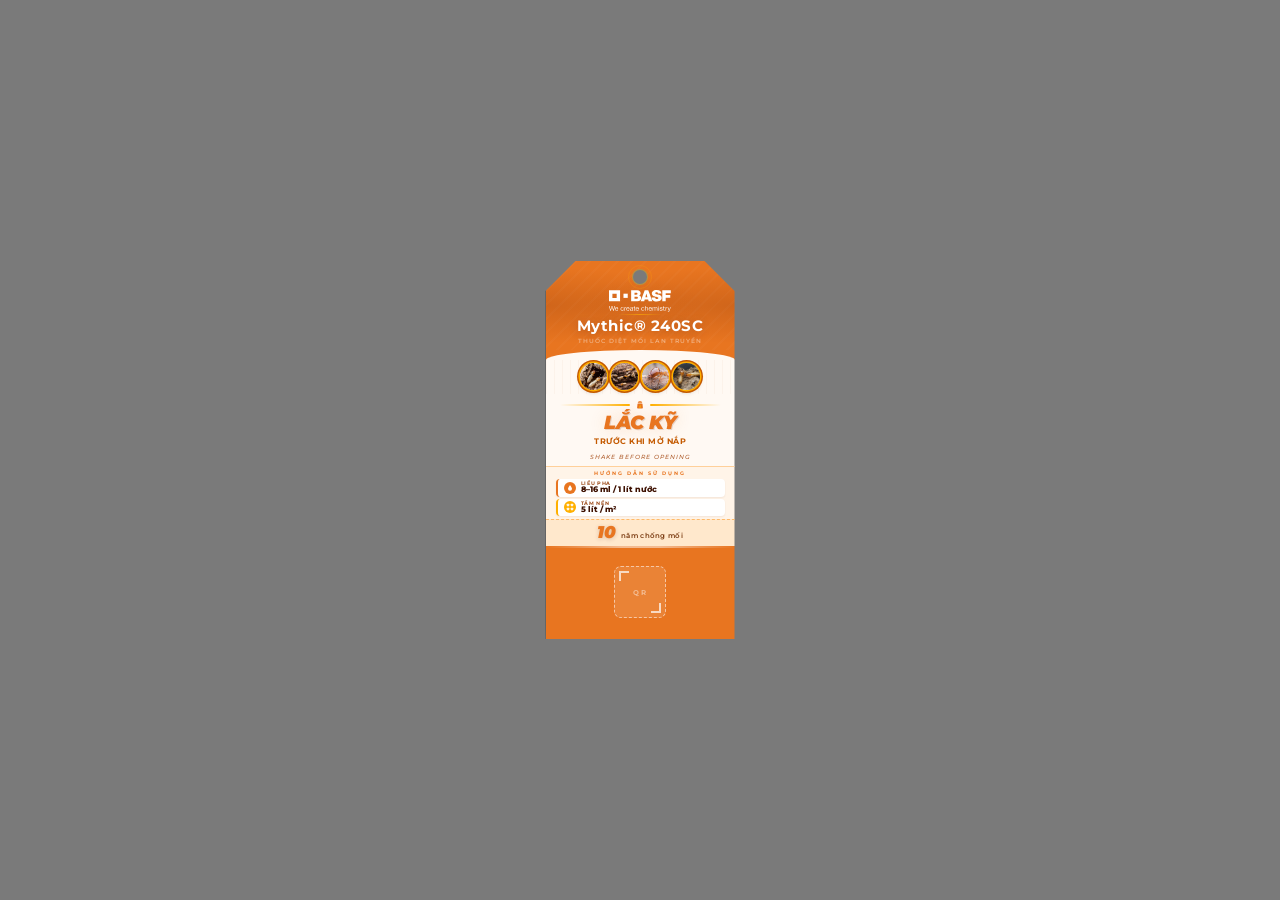
<file: index.html>
<!DOCTYPE html>
<html lang="vi">
<head>
  <meta charset="UTF-8">
  <meta name="viewport" content="width=device-width, initial-scale=1.0">
  <title>Hang Tag — Mythic 240SC</title>
  <link rel="stylesheet" href="hangtag.css">
</head>
<body>

<div class="hangtag">

  <!-- ══ ZONE 1: TOP DARK BLOCK ══ -->
  <div class="top-zone">

    <div class="hole-area"></div>

    <div class="logo-wrap">
      <img src="Basf.svg" alt="BASF" class="basf-logo">
    </div>

    <div class="product-name-block">
      <div class="product-title-row">
        <span class="product-mythic">Mythic® 240SC</span>
      </div>
      <div class="product-tagline">Thuốc diệt mối lan truyền</div>
    </div>

  </div>

  <div class="top-zone-tail"></div>

  <!-- ══ ZONE 2: 4 PHOTO CIRCLES ══ -->
  <div class="photos-zone">
    <div class="photo-circle">
      <img src="termite.jpeg" alt="Mối 1">
    </div>
    <div class="photo-circle">
      <img src="termite2.jpeg" alt="Mối 2">
    </div>
    <div class="photo-circle">
      <img src="termite.jpg" alt="Mối 3">
    </div>
    <div class="photo-circle">
      <img src="termite2.jpg" alt="Mối 4">
    </div>
  </div>

  <!-- ══ ZONE 3: LẮC ĐỀU ══ -->
  <div class="shake-zone">

    <div class="shake-deco-row">
      <i></i>
      <!-- bottle / shake icon -->
      <svg viewBox="0 0 20 20" fill="none" xmlns="http://www.w3.org/2000/svg">
        <path d="M7 2h6v1.5H7V2zm-1 2.5h8l.7 2.5H5.3L6 4.5zM5 8h10l.8 7.5A1.5 1.5 0 0114.3 17H5.7a1.5 1.5 0 01-1.5-1.5L5 8z"
              fill="#E87520"/>
        <path d="M9 12v3M11 11v4" stroke="#FFB000" stroke-width="1.3" stroke-linecap="round"/>
      </svg>
      <i></i>
    </div>

    <div class="lac-deu">LẮC KỸ</div>
    <div class="lac-sub-vi">Trước khi mở nắp</div>
    <div class="shake-bar"></div>
    <div class="shake-en">Shake before opening</div>

  </div>

  <!-- ══ ZONE 4: DOSAGE ══ -->
  <div class="dosage-zone">

    <div class="dosage-title">Hướng dẫn sử dụng</div>

    <!-- Liều pha -->
    <div class="d-row">
      <div class="d-icon-circle">
        <svg viewBox="0 0 20 20" fill="none" xmlns="http://www.w3.org/2000/svg">
          <path d="M10 3C10 3 5 8.5 5 12a5 5 0 0010 0C15 8.5 10 3 10 3z" fill="#fff"/>
        </svg>
      </div>
      <div class="d-text">
        <span class="d-key">Liều pha</span>
        <span class="d-val">8–16 ml / 1 lít nước</span>
      </div>
    </div>

    <!-- Tẩm nền -->
    <div class="d-row">
      <div class="d-icon-circle">
        <svg viewBox="0 0 20 20" fill="none" xmlns="http://www.w3.org/2000/svg">
          <rect x="2" y="2" width="6" height="6" rx="1" fill="#fff" fill-opacity=".9"/>
          <rect x="12" y="2" width="6" height="6" rx="1" fill="#fff" fill-opacity=".9"/>
          <rect x="2" y="12" width="6" height="6" rx="1" fill="#fff" fill-opacity=".9"/>
          <rect x="12" y="12" width="6" height="6" rx="1" fill="#fff" fill-opacity=".9"/>
        </svg>
      </div>
      <div class="d-text">
        <span class="d-key">Tẩm nền</span>
        <span class="d-val">5 lít / m²</span>
      </div>
    </div>

  </div>

  <!-- ══ ZONE 5: NOTE ══ -->
  <div class="note-zone">
    <span class="note-text"><span class="note-num">10</span>&nbsp;năm chống mối</span>
  </div>

  <!-- ══ ZONE 6: FOOTER + QR ══ -->
  <div class="footer-zone">
    <div class="qr-placeholder">
      <div class="qr-box">
        <span class="qr-label">QR</span>
      </div>
    </div>
  
  </div>

</div>

</body>
</html>
</file>
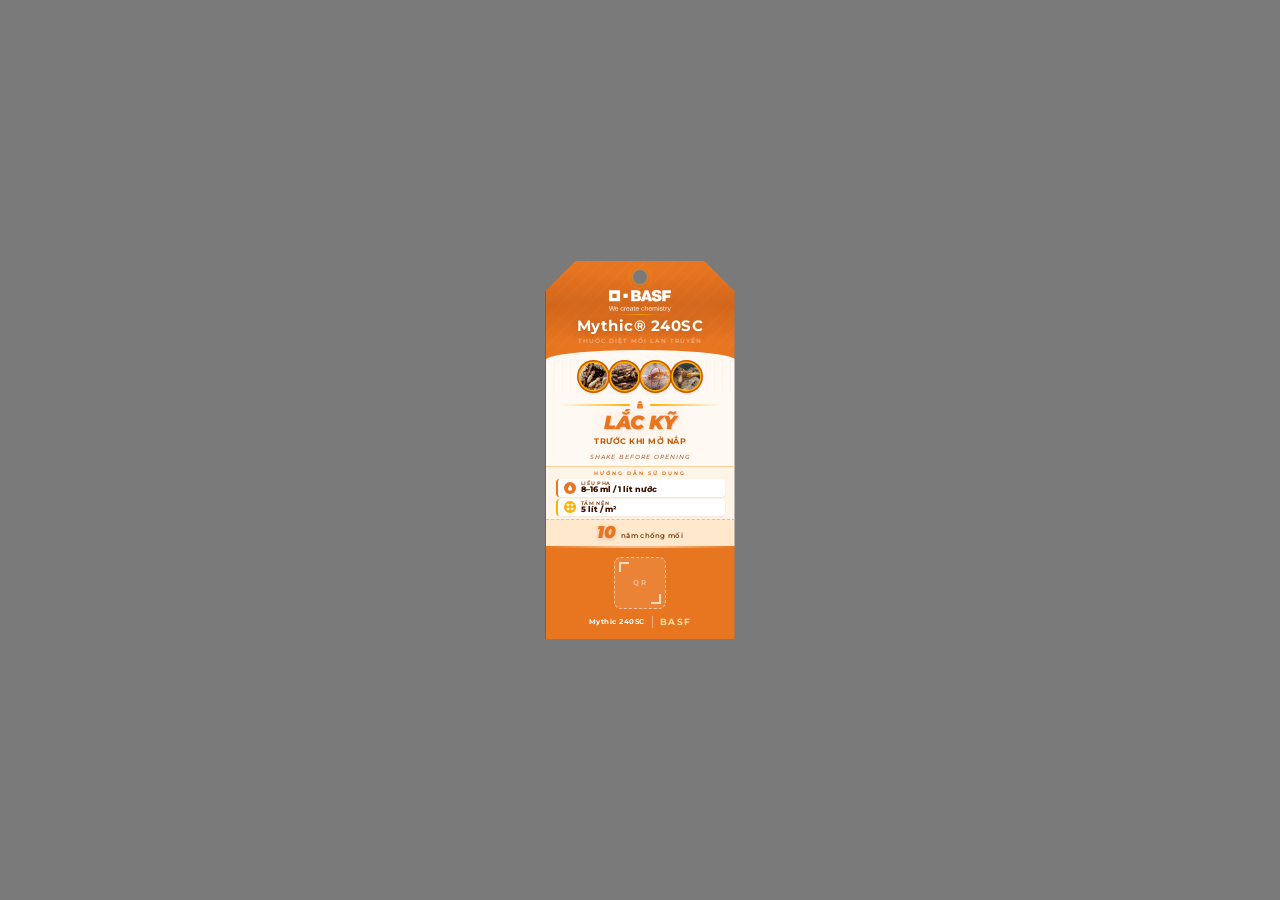
<file: hangtag.html>
<!DOCTYPE html>
<html lang="vi">
<head>
  <meta charset="UTF-8">
  <meta name="viewport" content="width=device-width, initial-scale=1.0">
  <title>Hang Tag — Mythic 240SC</title>
  <link rel="stylesheet" href="hangtag.css">
</head>
<body>

<div class="hangtag">

  <!-- ══ ZONE 1: TOP DARK BLOCK ══ -->
  <div class="top-zone">

    <div class="hole-area"></div>

    <div class="logo-wrap">
      <img src="Basf.svg" alt="BASF" class="basf-logo">
    </div>

    <div class="product-name-block">
      <div class="product-title-row">
        <span class="product-mythic">Mythic® 240SC</span>
      </div>
      <div class="product-tagline">Thuốc diệt mối lan truyền</div>
    </div>

  </div>

  <div class="top-zone-tail"></div>

  <!-- ══ ZONE 2: 4 PHOTO CIRCLES ══ -->
  <div class="photos-zone">
    <div class="photo-circle">
      <img src="termite.jpeg" alt="Mối 1">
    </div>
    <div class="photo-circle">
      <img src="termite2.jpeg" alt="Mối 2">
    </div>
    <div class="photo-circle">
      <img src="termite.jpg" alt="Mối 3">
    </div>
    <div class="photo-circle">
      <img src="termite2.jpg" alt="Mối 4">
    </div>
  </div>

  <!-- ══ ZONE 3: LẮC ĐỀU ══ -->
  <div class="shake-zone">

    <div class="shake-deco-row">
      <i></i>
      <!-- bottle / shake icon -->
      <svg viewBox="0 0 20 20" fill="none" xmlns="http://www.w3.org/2000/svg">
        <path d="M7 2h6v1.5H7V2zm-1 2.5h8l.7 2.5H5.3L6 4.5zM5 8h10l.8 7.5A1.5 1.5 0 0114.3 17H5.7a1.5 1.5 0 01-1.5-1.5L5 8z"
              fill="#E87520"/>
        <path d="M9 12v3M11 11v4" stroke="#FFB000" stroke-width="1.3" stroke-linecap="round"/>
      </svg>
      <i></i>
    </div>

    <div class="lac-deu">LẮC KỸ</div>
    <div class="lac-sub-vi">Trước khi mở nắp</div>
    <div class="shake-bar"></div>
    <div class="shake-en">Shake before opening</div>

  </div>

  <!-- ══ ZONE 4: DOSAGE ══ -->
  <div class="dosage-zone">

    <div class="dosage-title">Hướng dẫn sử dụng</div>

    <!-- Liều pha -->
    <div class="d-row">
      <div class="d-icon-circle">
        <svg viewBox="0 0 20 20" fill="none" xmlns="http://www.w3.org/2000/svg">
          <path d="M10 3C10 3 5 8.5 5 12a5 5 0 0010 0C15 8.5 10 3 10 3z" fill="#fff"/>
        </svg>
      </div>
      <div class="d-text">
        <span class="d-key">Liều pha</span>
        <span class="d-val">8–16 ml / 1 lít nước</span>
      </div>
    </div>

    <!-- Tẩm nền -->
    <div class="d-row">
      <div class="d-icon-circle">
        <svg viewBox="0 0 20 20" fill="none" xmlns="http://www.w3.org/2000/svg">
          <rect x="2" y="2" width="6" height="6" rx="1" fill="#fff" fill-opacity=".9"/>
          <rect x="12" y="2" width="6" height="6" rx="1" fill="#fff" fill-opacity=".9"/>
          <rect x="2" y="12" width="6" height="6" rx="1" fill="#fff" fill-opacity=".9"/>
          <rect x="12" y="12" width="6" height="6" rx="1" fill="#fff" fill-opacity=".9"/>
        </svg>
      </div>
      <div class="d-text">
        <span class="d-key">Tẩm nền</span>
        <span class="d-val">5 lít / m²</span>
      </div>
    </div>

  </div>

  <!-- ══ ZONE 5: NOTE ══ -->
  <div class="note-zone">
    <span class="note-text"><span class="note-num">10</span>&nbsp;năm chống mối</span>
  </div>

  <!-- ══ ZONE 6: FOOTER + QR ══ -->
  <div class="footer-zone">
    <div class="qr-placeholder">
      <div class="qr-box">
        <span class="qr-label">QR</span>
      </div>
    </div>
    <div class="footer-brand-row">
      <span class="footer-mythic">Mythic 240SC</span>
      <div class="footer-sep"></div>
      <span class="footer-sc">BASF</span>
    </div>
  </div>

</div>

</body>
</html>
</file>
<file: hangtag.css>
@import url('https://fonts.googleapis.com/css2?family=Montserrat:ital,wght@0,400;0,500;0,600;0,700;0,800;0,900;1,700;1,800;1,900&display=swap');

*, *::before, *::after {
  box-sizing: border-box;
  margin: 0;
  padding: 0;
}

/* ─────────────────────────────
   PALETTE
   Orange : #E87520  (chủ đạo)
   Deep   : #C45A00  (cam đậm hơn cho viền/depth)
   Amber  : #FFB000
   Cream  : #FFF4E8
   Light  : #FFF9F3
───────────────────────────── */

body {
  font-family: 'Montserrat', sans-serif;
  background: #7a7a7a;
  min-height: 100vh;
  display: flex;
  align-items: center;
  justify-content: center;
  padding: 48px 20px;
}

/* ══════════════════════════════
   TAG SHELL  50 × 100 mm
   screen  : 189 × 378 px
══════════════════════════════ */
.hangtag {
  position: relative;
  width: 189px;
  height: 378px;
  display: flex;
  flex-direction: column;
  overflow: hidden;
  clip-path: polygon(
    30px 0%,
    calc(100% - 30px) 0%,
    100% 30px,
    100% 100%,
    0% 100%,
    0% 30px
  );
  box-shadow:
    0 10px 36px rgba(0,0,0,.5),
    0 2px 8px  rgba(0,0,0,.25);
}

/* ══════════════════════════════
   ZONE 1 — TOP DARK BLOCK
   hole + logo + product name
══════════════════════════════ */
.top-zone {
  background: #E87520;
  display: flex;
  flex-direction: column;
  align-items: center;
  flex-shrink: 0;
  position: relative;
  padding-bottom: 5px;
}

/* diagonal stripe texture */
.top-zone::before {
  content: '';
  position: absolute;
  inset: 0;
  background-image: repeating-linear-gradient(
    135deg,
    rgba(255,255,255,.025) 0px,
    rgba(255,255,255,.025) 2px,
    transparent 2px,
    transparent 10px
  );
  pointer-events: none;
}

/* depth shading — darker orange edges */
.top-zone::after {
  content: '';
  position: absolute;
  inset: 0;
  background:
    radial-gradient(ellipse at 0% 50%, rgba(100,30,0,.18) 0%, transparent 60%),
    radial-gradient(ellipse at 100% 50%, rgba(100,30,0,.18) 0%, transparent 60%);
  pointer-events: none;
}

/* ── HOLE ── */
.hole-area {
  position: relative;
  width: 100%;
  height: 28px;
  display: flex;
  align-items: center;
  justify-content: center;
  z-index: 1;
}

.hole-area::before {
  content: '';
  position: absolute;
  top: 8px;
  width: 16px;
  height: 16px;
  border-radius: 50%;
  background: #7a7a7a;
  border: 1.5px solid rgba(255,176,0,.45);
  z-index: 2;
}

.hole-area::after {
  content: '';
  position: absolute;
  top: 4px;
  width: 24px;
  height: 24px;
  border-radius: 50%;
  border: 1px solid rgba(255,176,0,.2);
}

/* ── BASF LOGO ── */
.logo-wrap {
  margin-top: 1px;
  margin-bottom: 2px;
  z-index: 1;
}

.basf-logo {
  display: block;
  width: 80px;
  height: 22px;
  filter: brightness(0) invert(1);
  object-fit: contain;
}

/* ── PRODUCT IDENTITY ── */
.product-name-block {
  text-align: center;
  width: 100%;
  padding: 0 10px;
  z-index: 1;
}

.product-name-block::before {
  content: '';
  display: block;
  width: 44px;
  height: 1px;
  background: linear-gradient(90deg, transparent, rgba(255,176,0,.6), transparent);
  margin: 0 auto 3px;
}

.product-title-row {
  display: flex;
  align-items: center;
  justify-content: center;
  gap: 5px;
  margin-top: 0;
}

.product-mythic {
  font-family: 'Montserrat', sans-serif;
  font-size: 15px;
  font-weight: 700;
  font-style: normal;
  color: #fff;
  letter-spacing: 0.5px;
  line-height: 1;
  text-shadow:
    0 2px 8px rgba(100,30,0,.3),
    0 0 16px rgba(255,255,255,.12);
}

.product-tagline {
  font-family: 'Montserrat', sans-serif;
  font-size: 6px;
  font-weight: 600;
  color: rgba(255,255,255,.42);
  letter-spacing: 1px;
  text-transform: uppercase;
  text-align: center;
  margin-top: 4px;
}

/* curved tail */
.top-zone-tail {
  width: 100%;
  height: 10px;
  background: #E87520;
  position: relative;
  flex-shrink: 0;
}

.top-zone-tail::after {
  content: '';
  position: absolute;
  bottom: 0; left: 0; right: 0;
  height: 10px;
  background: #FFF9F3;
  border-radius: 50% 50% 0 0 / 100% 100% 0 0;
}

/* ══════════════════════════════
   ZONE 2 — 4 PHOTO CIRCLES
══════════════════════════════ */
.photos-zone {
  background: #FFF9F3;
  display: flex;
  align-items: center;
  justify-content: center;
  gap: 4px;
  padding: 3px 8px 4px;
  flex-shrink: 0;
  position: relative;
}

/* faint wood-grain pattern */
.photos-zone::before {
  content: '';
  position: absolute;
  inset: 0;
  background-image: repeating-linear-gradient(
    90deg,
    rgba(180,90,20,.04) 0px,
    rgba(180,90,20,.04) 1px,
    transparent 1px,
    transparent 8px
  );
  pointer-events: none;
}

.photo-circle {
  position: relative;
  width: 27px;
  height: 27px;
  flex-shrink: 0;
  border-radius: 50%;
  overflow: hidden;
  /* amber gradient ring */
  box-shadow:
    0 0 0 1.5px #FFB000,
    0 0 0 3px #C45A00,
    0 2px 5px rgba(0,0,0,.22);
  z-index: 1;
}

.photo-circle img {
  width: 100%;
  height: 100%;
  object-fit: cover;
  display: block;
}

.photo-circle:nth-child(1) img { object-position: center 30%; }
.photo-circle:nth-child(2) img { object-position: center 40%; }
.photo-circle:nth-child(3) img { object-position: center 50%; }
.photo-circle:nth-child(4) img { object-position: center 35%; }

/* ══════════════════════════════
   ZONE 3 — LẮC ĐỀU
══════════════════════════════ */
.shake-zone {
  background: #FFF9F3;
  display: flex;
  flex-direction: column;
  align-items: center;
  padding: 6px 14px 6px;
  flex-shrink: 0;
  position: relative;
}

/* separator removed */
.shake-zone::before {
  display: none;
}

.shake-deco-row {
  display: flex;
  align-items: center;
  justify-content: center;
  gap: 5px;
  margin-bottom: 3px;
  width: 100%;
}

.shake-deco-row i {
  display: block;
  flex: 1;
  height: 1.5px;
  background: linear-gradient(90deg, transparent, #FFB000);
  border-radius: 1px;
}

.shake-deco-row i:last-child {
  background: linear-gradient(90deg, #FFB000, transparent);
}

.shake-deco-row svg {
  width: 10px;
  height: 10px;
  flex-shrink: 0;
}

.lac-deu {
  font-family: 'Montserrat', sans-serif;
  font-size: 19px;
  font-weight: 900;
  font-style: italic;
  color: #E87520;
  letter-spacing: -0.5px;
  line-height: 1.1;
  text-shadow:
    1px 1px 0 rgba(92,30,0,.15),
    0 0 16px rgba(232,117,32,.2);
}

.lac-sub-vi {
  font-family: 'Montserrat', sans-serif;
  font-size: 7.5px;
  font-weight: 700;
  color: #C45A00;
  letter-spacing: 0.5px;
  text-transform: uppercase;
  margin-top: 3px;
}

.shake-bar {
  width: 55%;
  height: 0.5px;
  background: linear-gradient(90deg, #FFB000, #E87520);
  border-radius: 2px;
  margin: 4px auto 4px;
}

.shake-en {
  font-family: 'Montserrat', sans-serif;
  font-size: 5.5px;
  font-weight: 500;
  font-style: italic;
  color: #B06030;
  letter-spacing: 1px;
  text-transform: uppercase;
}

/* ══════════════════════════════
   ZONE 4 — DOSAGE
══════════════════════════════ */
.dosage-zone {
  background: #FFF4E8;
  border-top: 1.5px solid #FFD09A;
  padding: 3px 10px 3px;
  flex-shrink: 0;
  display: flex;
  flex-direction: column;
  gap: 2px;
}

.dosage-title {
  font-family: 'Montserrat', sans-serif;
  font-size: 5px;
  font-weight: 700;
  letter-spacing: 2px;
  text-transform: uppercase;
  color: #E87520;
  text-align: center;
  margin-bottom: 1px;
}

.d-row {
  display: flex;
  align-items: center;
  gap: 5px;
  background: #fff;
  border-radius: 4px;
  padding: 2px 6px;
  border-left: 2.5px solid #E87520;
  box-shadow: 0 1px 2px rgba(92,30,0,.07);
}

.d-row:last-child {
  border-left-color: #FFB000;
}

.d-icon-circle {
  width: 12px;
  height: 12px;
  border-radius: 50%;
  background: #E87520;
  flex-shrink: 0;
  display: flex;
  align-items: center;
  justify-content: center;
}

.d-row:last-child .d-icon-circle {
  background: #FFB000;
}

.d-icon-circle svg {
  width: 8px;
  height: 8px;
}

.d-text { flex: 1; min-width: 0; }

.d-key {
  display: block;
  font-family: 'Montserrat', sans-serif;
  font-size: 4.5px;
  font-weight: 700;
  letter-spacing: 0.7px;
  text-transform: uppercase;
  color: #A05020;
}

.d-val {
  display: block;
  font-family: 'Montserrat', sans-serif;
  font-size: 7.5px;
  font-weight: 800;
  color: #3D1000;
  line-height: 1.1;
  white-space: nowrap;
}

/* ══════════════════════════════
   ZONE 5 — NOTE
══════════════════════════════ */
.note-zone {
  background: #FFE8CC;
  border-top: 1px dashed #FFBA6A;
  padding: 3px 12px 4px;
  margin-top: 0;
  text-align: center;
  flex-shrink: 0;
}

.note-text {
  font-family: 'Montserrat', sans-serif;
  font-size: 7px;
  font-weight: 600;
  color: #7A3A10;
  letter-spacing: 0.3px;
  display: inline-flex;
  align-items: baseline;
  gap: 2px;
}

.note-num {
  font-family: 'Montserrat', sans-serif;
  font-size: 17px;
  font-weight: 900;
  font-style: italic;
  color: #E87520;
  line-height: 1;
  text-shadow: 0 1px 4px rgba(92,30,0,.2);
}

/* ══════════════════════════════
   ZONE 6 — FOOTER
══════════════════════════════ */
.footer-zone {
  background: #E87520;
  padding: 5px 14px 5px;
  text-align: center;
  flex: 1;
  display: flex;
  flex-direction: column;
  align-items: center;
  justify-content: center;
  position: relative;
  gap: 7px;
}

.footer-zone::before {
  content: '';
  position: absolute;
  top: 0; left: 0; right: 0;
  height: 2px;
  background: linear-gradient(90deg, transparent, #fff 40%, #fff 60%, transparent);
  opacity: .5;
}

.footer-brand-row {
  display: flex;
  align-items: center;
  gap: 7px;
}

.footer-mythic {
  font-family: 'Montserrat', sans-serif;
    font-size: 6.5px;
    font-weight: 700;
    color: #fff;
    letter-spacing: 0.5px;
}

.footer-sep {
  width: 1px;
  height: 12px;
  background: rgba(255,255,255,.4);
}

.footer-sc {
  font-family: 'Montserrat', sans-serif;
  font-size: 9px;
  font-weight: 700;
  color: #FFE0A0;
  letter-spacing: 1.5px;
}

/* ══════════════════════════════
   QR PLACEHOLDER
══════════════════════════════ */
.qr-placeholder {
  display: flex;
  flex-direction: column;
  align-items: center;
}

.qr-box {
  width: 52px;
  height: 52px;
  border: 1.5px dashed rgba(255,255,255,.55);
  border-radius: 7px;
  display: flex;
  align-items: center;
  justify-content: center;
  background: rgba(255,255,255,.10);
  position: relative;
}

/* corner markers để trông như QR placeholder */
.qr-box::before,
.qr-box::after {
  content: '';
  position: absolute;
  width: 10px;
  height: 10px;
  border-color: rgba(255,255,255,.7);
  border-style: solid;
}
.qr-box::before {
  top: 4px; left: 4px;
  border-width: 2px 0 0 2px;
}
.qr-box::after {
  bottom: 4px; right: 4px;
  border-width: 0 2px 2px 0;
}

.qr-label {
  font-family: 'Montserrat', sans-serif;
  font-size: 7px;
  font-weight: 700;
  color: rgba(255,255,255,.45);
  letter-spacing: 2px;
}

/* ══════════════════════════════
   PRINT
══════════════════════════════ */
@media print {
  @page { size: 50mm 100mm; margin: 0; }

  body {
    background: none;
    margin: 0; padding: 0;
    display: block;
  }

  .hangtag {
    width: 50mm;
    height: 100mm;
    box-shadow: none;
    clip-path: polygon(
      8mm 0%,
      calc(100% - 8mm) 0%,
      100% 8mm,
      100% 100%,
      0% 100%,
      0% 8mm
    );
  }

  .hole-area::before { background: #fff; }
  .top-zone-tail { background: #E87520; }
}
</file>
